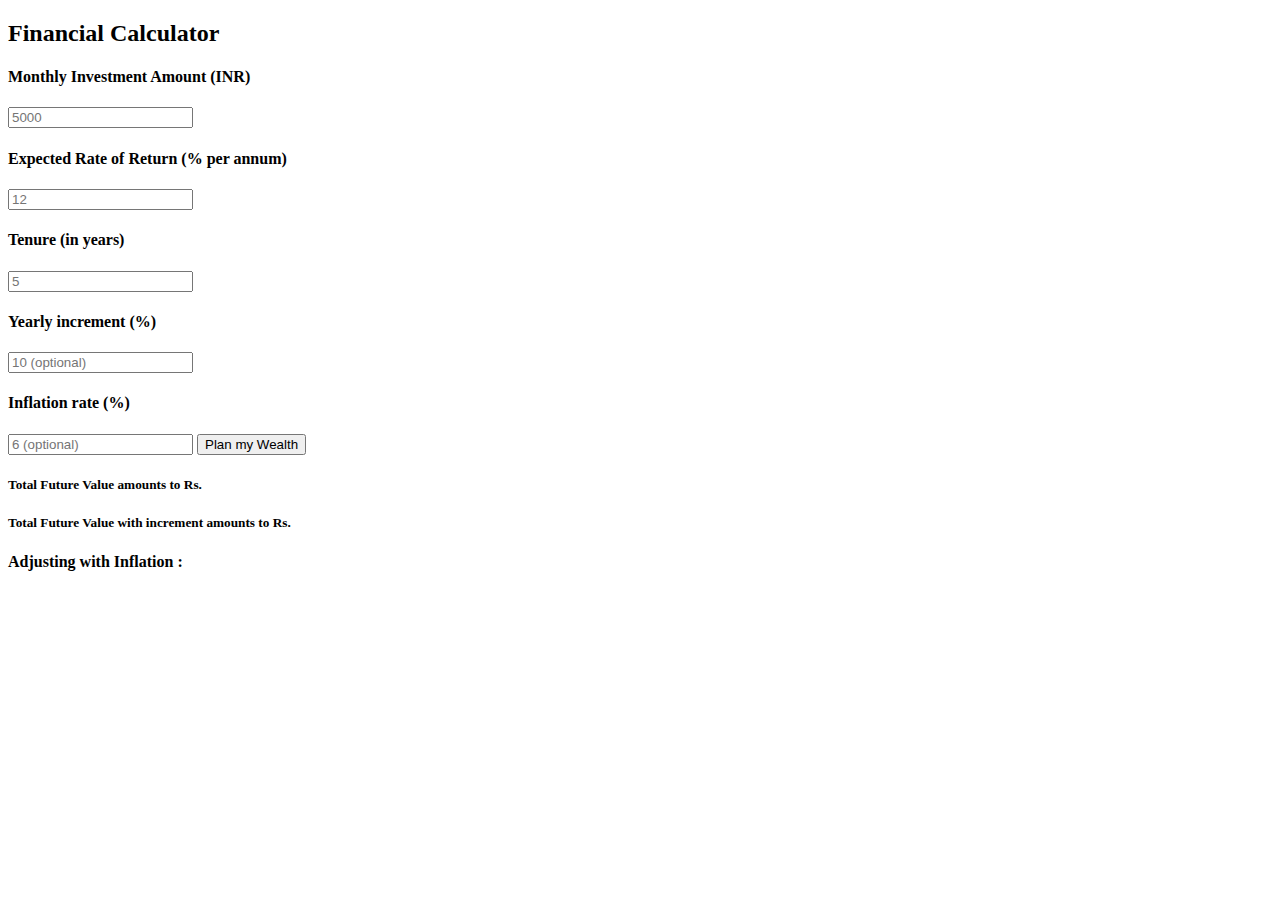
<file: Tools/calculator/calculator.html>
<!DOCTYPE html>
<html lang="en">
<head>
    <meta charset="UTF-8">
    <meta http-equiv="X-UA-Compatible" content="IE=edge">
    <meta name="viewport" content="width=device-width, initial-scale=1.0">
    <title>Calculator | Abhay kumar </title>
    <!-- ** Bootstarp -->
    <link href="https://cdn.jsdelivr.net/npm/bootstrap@5.1.1/dist/css/bootstrap.min.css" rel="stylesheet" integrity="sha384-F3w7mX95PdgyTmZZMECAngseQB83DfGTowi0iMjiWaeVhAn4FJkqJByhZMI3AhiU" crossorigin="anonymous">

<body>
    <section  class="container">
        <div class="heading my-3">
            <h2>Financial Calculator</h2>
        </div>
        <form class="my-4" >
            <h4 class="my-3"> Monthly Investment Amount (INR)</h4><input type="text" required name="amount"  placeholder="5000" id="amount">
            <h4 class="my-3"> Expected Rate of Return (% per annum)</h4><input type="text" required name="rate" placeholder="12" id="rate">
            <h4  class="my-3"> Tenure (in years) </h4><input type="text" name="tenure" required placeholder="5" id="time">
            <h4  class="my-3"> Yearly increment (%) </h4><input type="text" name="topup" placeholder="10 (optional)" id="topup">
            <h4  class="my-3"> Inflation rate (%) </h4><input type="text" name="infaltion" placeholder="6 (optional)" id="topup">

            <button class="btn btn-success">Plan my Wealth</button>
        </form>
        <div class="result">
            <h5>Total Future Value amounts to Rs.</h5>
            <div id="sip"></div>
            <div id="principal"></div>
            <div id="interest"></div>

            <h5 class="my-3">Total Future Value with increment  amounts to Rs.</h5> 
            <div id="step_up_sip"></div>
            <div id="total_investment"></div>
            <div id="step_up_interest"></div>
        </div>
        <div >
            <div><h4>Adjusting with Inflation : </h4><h5 id="inflation"></h5> </div>
        </div>
        
    </section>
    <script>
        let m= Math;
        let url = window.location.href;
        var items =url.split('?');
        console.log(items[1]);
       
        
        let p = parseInt(items[1].split("&")[0].split("=")[1]);
        let r = parseInt(items[1].split("&")[1].split("=")[1]) /1200;
        let t = parseInt(items[1].split("&")[2].split("=")[1]) *12;
        let topup = parseInt(items[1].split("&")[3].split("=")[1])/100;
        let inflation = parseInt(items[1].split("&")[4].split("=")[1])/100;

        // console.log(p,r,t,topup);
        

        function sipfunc(p,r,t){
            var sip = p* ( (Math.pow((1+r),t)) -1)*(1+r)/r;
            return sip
        }

        // ***************************************************** Normal SIP calculation
        let sip = sipfunc(p,r,t);

        sip = Math.round(sip);
        let principal = p*t;
        let interest = sip- principal;

        // output
        document.getElementById('sip').innerHTML =sip;
        document.getElementById('principal').innerHTML =principal;
        document.getElementById('interest').innerHTML =interest;
      
        // *********************************************************** SIP  with increment 
        function step_up_sip_func(p,r,t,topup){

            let step_up_sip = 0
            
            total_time = t;
            let initial_p = p
            // without increment main value
            step_up_sip = sipfunc(p,r,t); 
            let total_investment =p*12
            // console.log(total_investment)
            
            // for future year with only incremented value
            // t=total_time- 12;
            for(t=total_time- 12;t>0; t=t-12){

                let partial_p= p*topup;
                
                let additionalvalue = sipfunc(partial_p,r,t);
                step_up_sip = step_up_sip + additionalvalue
                // console.log(step_up_sip, p ,t)
                // principal for next year
                p=  p+partial_p;
                total_investment =total_investment + p*12;
                // console.log(total_investment,partial_p)
            }
            step_up_sip = Math.round(step_up_sip)

            let step_up_interest = step_up_sip- total_investment
            step_up_interest = Math.round(step_up_interest)
            total_investment = Math.round(total_investment)

            console.log(step_up_sip,total_investment, step_up_interest)
            
           

            // returning data
            let ar = [step_up_sip,total_investment, step_up_interest]
            return ar
        }

         let stepup_output = step_up_sip_func(p,r,t,topup)

         step_up_sip = stepup_output[0]
         total_investment= stepup_output[1] 
         step_up_interest= stepup_output[2] 

        document.getElementById('step_up_sip').innerHTML =step_up_sip;
        document.getElementById('total_investment').innerHTML =total_investment;
        document.getElementById('step_up_interest').innerHTML =step_up_interest;


        //*************************************************** inflation 
        function inflationFunc(p,inflation,t,){
            // yearly inflation
            t= t/12; 
            console.log(p,inflation,t)
            let inflatedValue = p/( (Math.pow((1+inflation),t)))
            inflatedValue = Math.round(inflatedValue)
            console.log(inflatedValue)
            return inflatedValue
        }
        let inflationvalue = inflationFunc(step_up_sip,inflation,t)
        document.getElementById('inflation').innerHTML =inflationvalue;
    </script>
</body>
</html>
</file>
